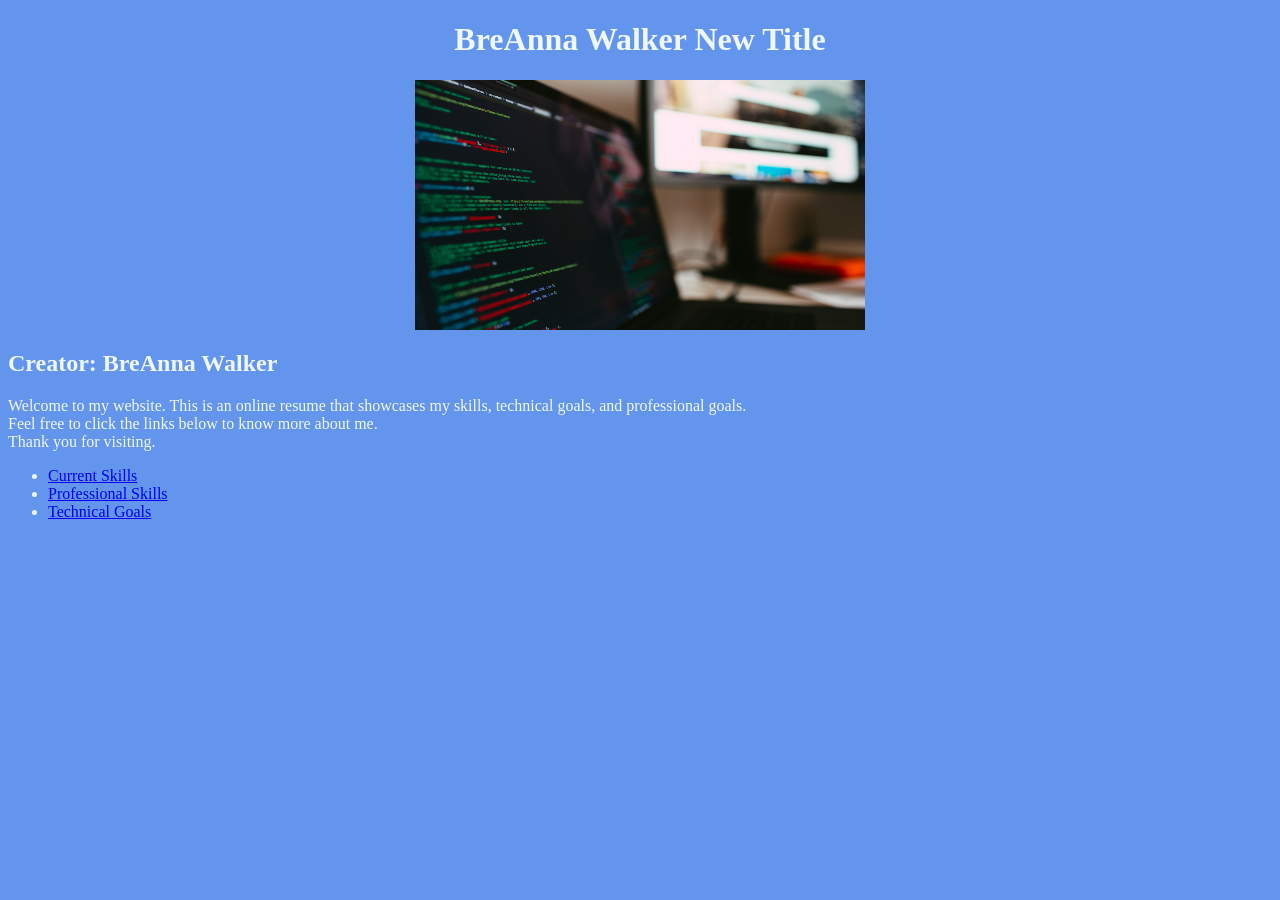
<file: index.html>
<!DOCTYPE html>
<html lang="en">
<head>
    <meta charset="utf-8">
    <title>Home</title>
    <link rel="stylesheet" href="styles.css">
</head>
<body id="home">

    <h1>BreAnna Walker New Title</h1>
    <img src="code.jpg" alt="laptop showing code">
    <h2>Creator: BreAnna Walker</h2>
    <p>
        Welcome to my website. This is an online resume that
        showcases my skills, technical goals, and professional goals. <br>
        Feel free to click the links below to know more about me.<br> 
        Thank you for visiting.<br>
    </p>
    <ul>
        <li><a href="current_skills.html">Current Skills</a></li>
        <li><a href="professional_goal.html">Professional Skills</a></li>
        <li><a href="technical_goals.html">Technical Goals</a></li>
    </ul>
</body>
</html>
</file>
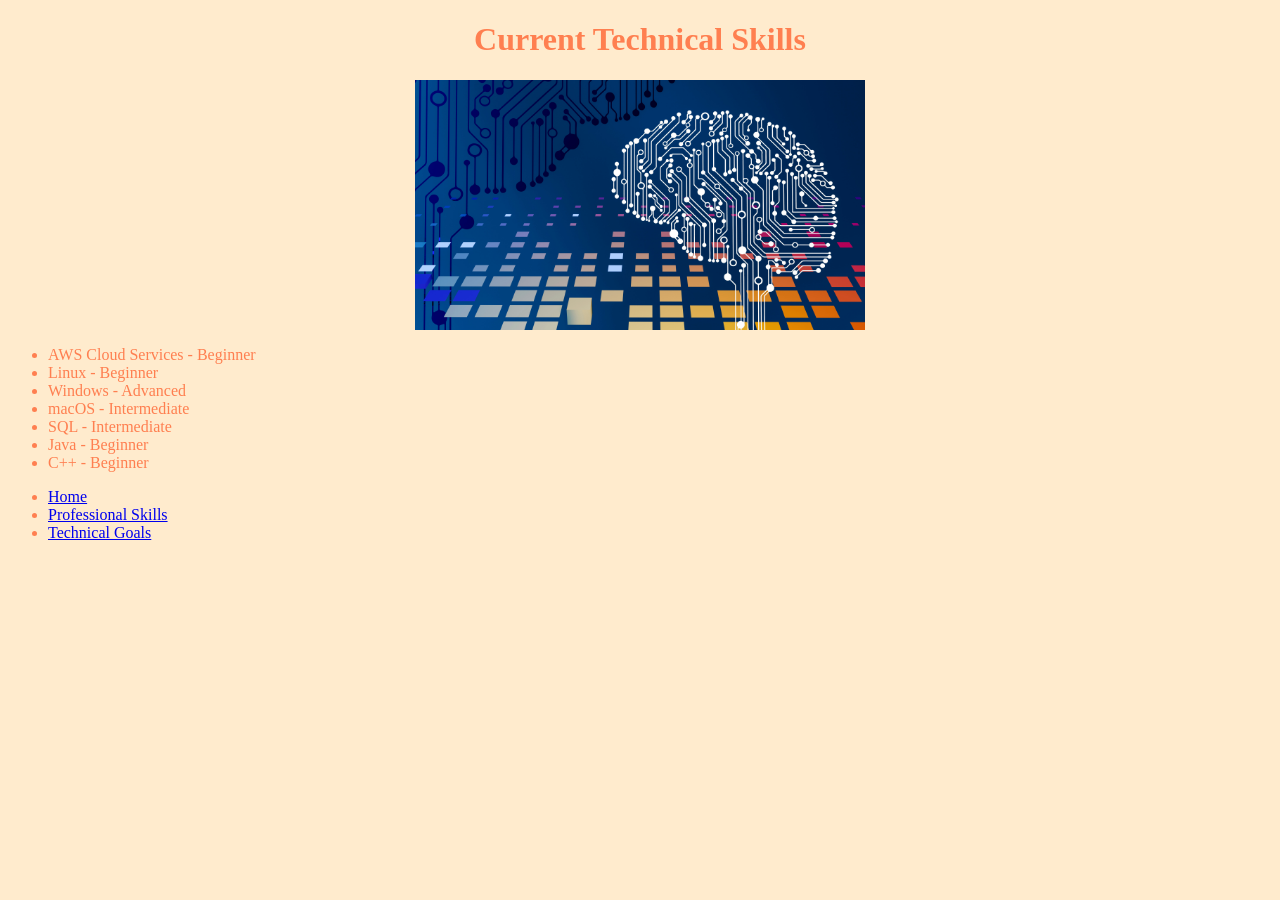
<file: current_skills.html>
<!DOCTYPE html>
<html lang="en">
<head>
    <meta charset="utf-8">
    <title>Current Skills</title>
    <link rel="stylesheet" href="styles.css">
</head>
<body id="skills">

    <h1>Current Technical Skills</h1>
    <img src="brain.jpg" alt="image of brain">
    <ul>
        <li>AWS Cloud Services - Beginner</li>
        <li>Linux - Beginner</li>
        <li>Windows - Advanced</li>
        <li>macOS - Intermediate</li>
        <li>SQL - Intermediate</li>
        <li>Java - Beginner</li>
        <li>C++ - Beginner</li>
    </ul>
    <ul>
        <li><a href="index.html">Home</a></li>
        <li><a href="professional_goal.html">Professional Skills</a></li>
        <li><a href="technical_goals.html">Technical Goals</a></li>
    </ul>
</body>
</html>
</file>
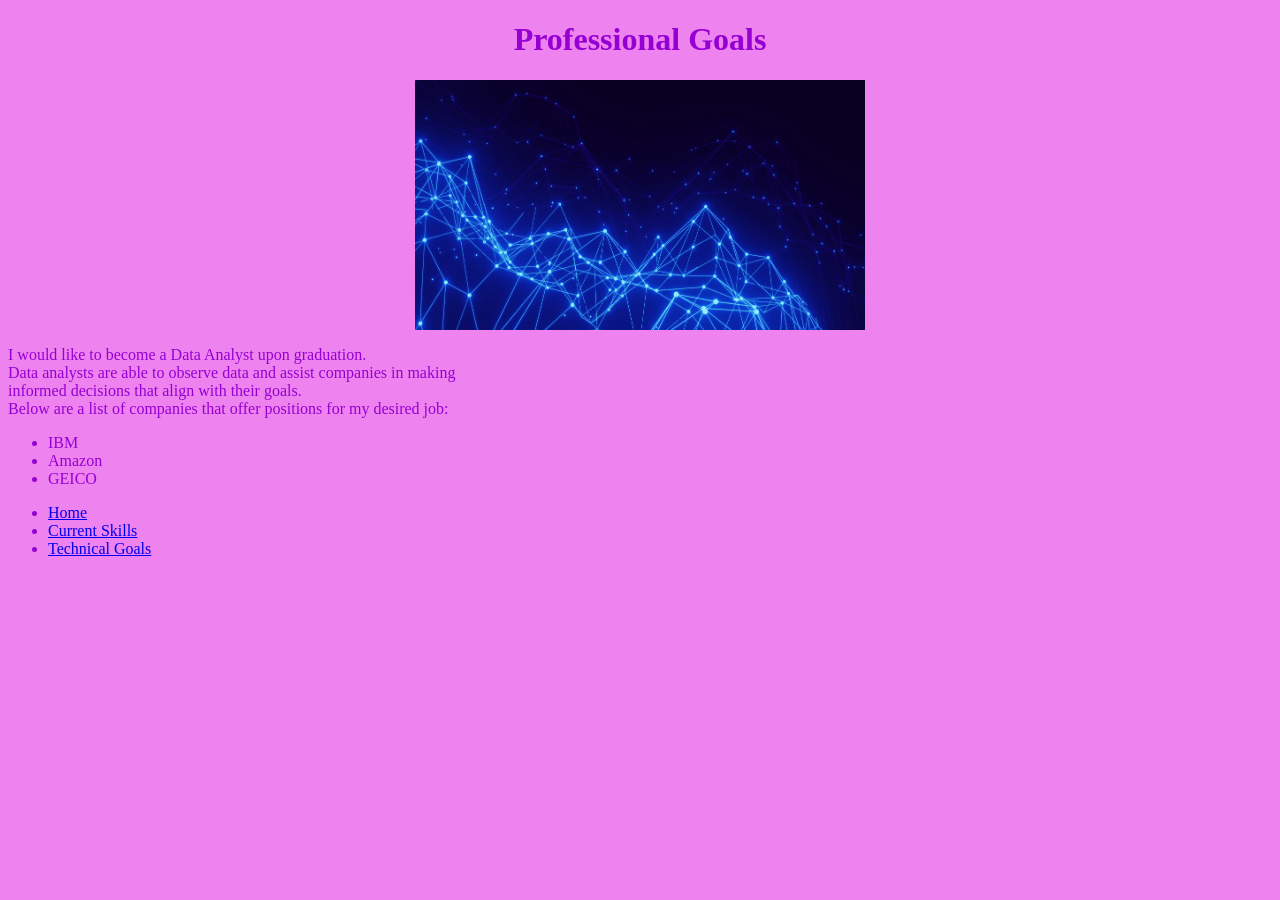
<file: professional_goal.html>
<!DOCTYPE html>
<html lang="en">
<head>
    <meta charset="utf-8">
    <title>Professional Goals</title>
    <link rel="stylesheet" href="styles.css">
</head>
<body id="profgoals">

    <h1>Professional Goals</h1>
    <img src="blue.jpg" alt="blue zigzag lines">
    <p>
        I would like to become a Data Analyst upon graduation.<br>
        Data analysts are able to observe data and assist companies in making <br>
        informed decisions that align with their goals.<br>
        Below are a list of companies that offer positions for my desired job:
    </p>
    <ul>
        <li>IBM</li>
        <li>Amazon</li>
        <li>GEICO</li>
    </ul>

    <ul>
        <li><a href="index.html">Home</a></li>
        <li><a href="current_skills.html">Current Skills</a></li>
        <li><a href="technical_goals.html">Technical Goals</a></li>
    </ul>
</body>
</html>
</file>
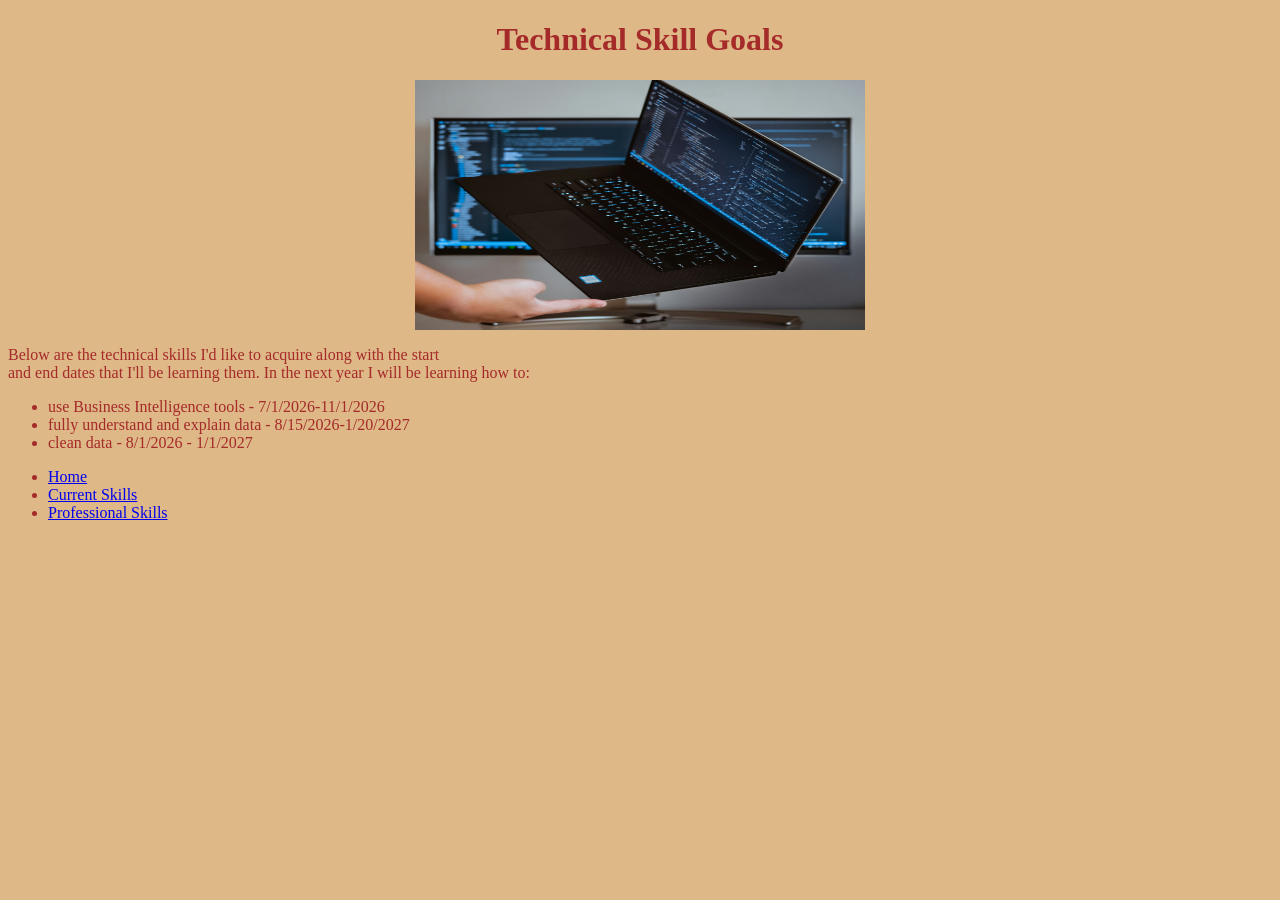
<file: technical_goals.html>
<!DOCTYPE html>
<html lang="en">
<head>
    <meta charset="utf-8">
    <title>Technical Goals</title>
    <link rel="stylesheet" href="styles.css">
</head>
<body id="techgoals">

    <h1>Technical Skill Goals</h1>
    <img src="laptop.jpg" alt="laptop being held on finger">
    <p>
        Below are the technical skills I'd like to acquire along with the start <br>
        and end dates that I'll be learning them. In the next year I will be learning how to:
    </p>
    <ul>
        <li>use Business Intelligence tools - 7/1/2026-11/1/2026</li>
        <li>fully understand and explain data - 8/15/2026-1/20/2027</li>
        <li>clean data - 8/1/2026 - 1/1/2027</li>
    </ul>
    <ul>
        <li><a href="index.html">Home</a></li>
        <li><a href="current_skills.html">Current Skills</a></li>
        <li><a href="professional_goal.html">Professional Skills</a></li>
    </ul>
</body>
</html>
</file>
<file: styles.css>
h1{
    text-align: center;
}

img{
    display: block;
    margin: auto;
    width: 450px;
    height: 250px;
}

#home{
    background-color: cornflowerblue;
    color: aliceblue;
}

#skills{
    background-color:blanchedalmond;
    color: coral;
}

#techgoals{
    background-color: burlywood;
    color: brown;
}

#profgoals{
    background-color: violet;
    color: darkviolet;
}
</file>
